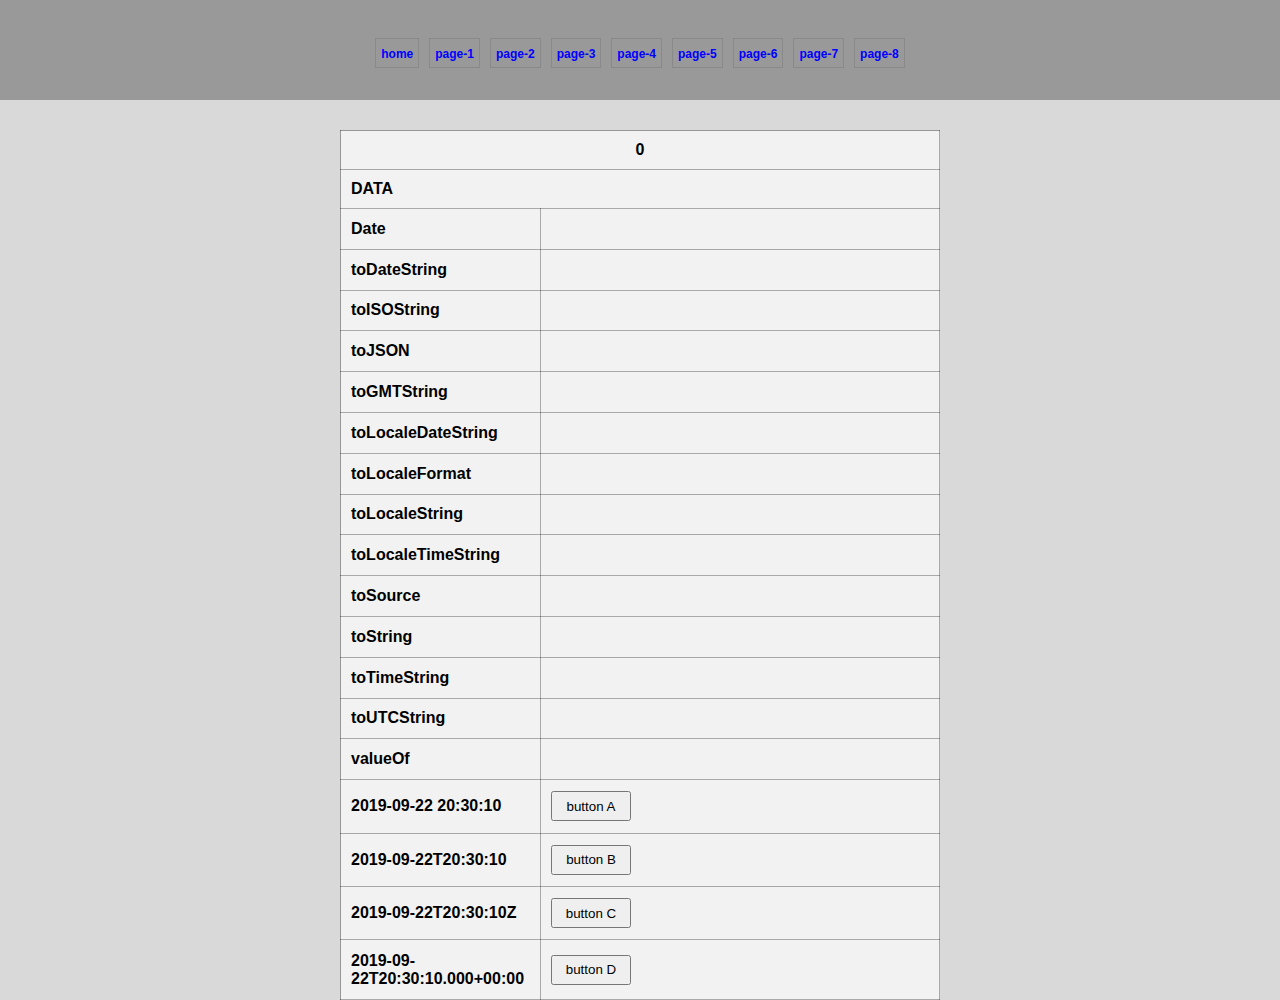
<file: index.html>
<!DOCTYPE html>
<html lang="en">
  <head>
    <meta charset="UTF-8" />
    <meta name="viewport" content="width=device-width, initial-scale=1.0" />
    <meta http-equiv="X-UA-Compatible" content="ie=edge" />
    <link rel="stylesheet" href="style.css" />
    <title>Document</title>
  </head>

  <body>
    <div class="container">
      <ul class="nav">
        <li><a href="index.html">home</a></li>
        <li><a href="page.1.html">page-1</a></li>
        <li><a href="page.2.html">page-2</a></li>
        <li><a href="page.3.html">page-3</a></li>
        <li><a href="page.4.html">page-4</a></li>
        <li><a href="page.5.html">page-5</a></li>
        <li><a href="page.6.html">page-6</a></li>
        <li><a href="page.7.html">page-7</a></li>
        <li><a href="page.8.html">page-8</a></li>
      </ul>
      <!-- <BOX-0> -->
      <div class="wrapper box-0">
        <table>
          <thead>
            <tr>
              <th colspan="2" class="page-number">0</th>
            </tr>
            <tr>
              <th colspan="2" id="box-0_date-title">DATA</th>
            </tr>
          </thead>
          <tbody>
            <tr>
              <th>Date</th>
              <td id="date-a"></td>
            </tr>
            <tr>
              <th>toDateString</th>
              <td id="date-b"></td>
            </tr>
            <tr>
              <th>toISOString</th>
              <td id="date-c"></td>
            </tr>
            <tr>
              <th>toJSON</th>
              <td id="date-d"></td>
            </tr>
            <tr>
              <th>toGMTString</th>
              <td id="date-e"></td>
            </tr>
            <tr>
              <th>toLocaleDateString</th>
              <td id="date-f"></td>
            </tr>
            <tr>
              <th>toLocaleFormat</th>
              <td id="date-g"></td>
            </tr>
            <tr>
              <th>toLocaleString</th>
              <td id="date-h"></td>
            </tr>
            <tr>
              <th>toLocaleTimeString</th>
              <td id="date-i"></td>
            </tr>
            <tr>
              <th>toSource</th>
              <td id="date-l"></td>
            </tr>
            <tr>
              <th>toString</th>
              <td id="date-m"></td>
            </tr>
            <tr>
              <th>toTimeString</th>
              <td id="date-n"></td>
            </tr>
            <tr>
              <th>toUTCString</th>
              <td id="date-o"></td>
            </tr>
            <tr>
              <th>valueOf</th>
              <td id="date-p"></td>
            </tr>
            <tr>
              <th>2019-09-22 20:30:10</th>
              <td>
                <button id="btn-a">button A</button>
              </td>
            </tr>
            <tr>
              <th>2019-09-22T20:30:10</th>
              <td>
                <button id="btn-b">button B</button>
              </td>
            </tr>
            <tr>
              <th>2019-09-22T20:30:10Z</th>
              <td>
                <button id="btn-c">button C</button>
              </td>
            </tr>
            <tr>
              <th>2019-09-22T20:30:10.000+00:00</th>
              <td>
                <button id="btn-d">button D</button>
              </td>
            </tr>
          </tbody>
        </table>
      </div>
      <!-- </BOX-0> -->
    </div>
    <script src="date-0.js"></script>
  </body>
</html>
</file>
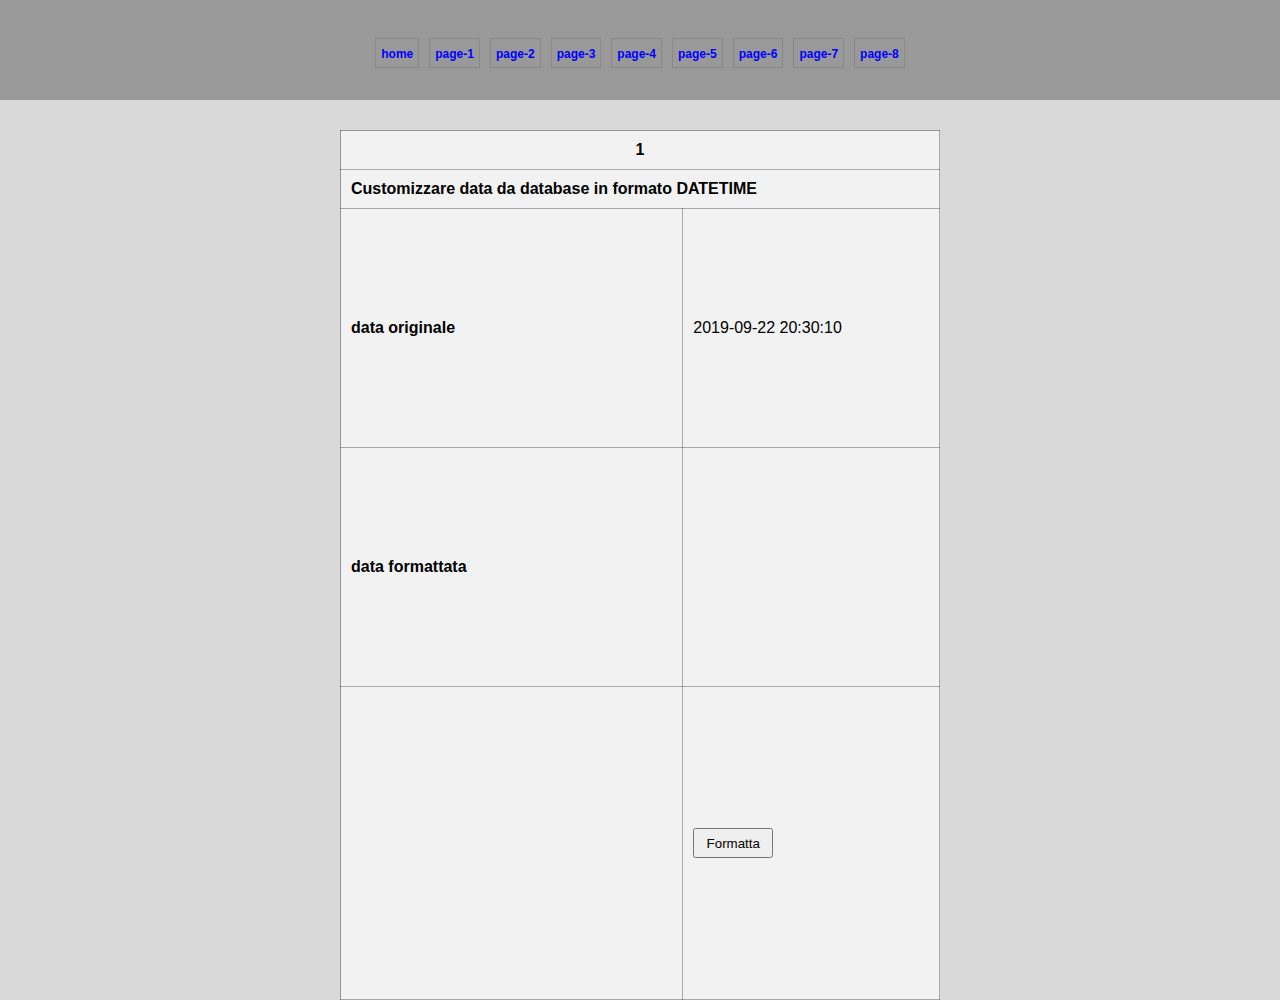
<file: page.1.html>
<!DOCTYPE html>
<html lang="en">

<head>
  <meta charset="UTF-8" />
  <meta name="viewport" content="width=device-width, initial-scale=1.0" />
  <meta http-equiv="X-UA-Compatible" content="ie=edge" />
  <link rel="stylesheet" href="style.css" />
  <title>Document</title>
</head>

<body>
  <div class="container">
    <ul class="nav">
      <li><a href="index.html">home</a></li>
      <li><a href="page.1.html">page-1</a></li>
      <li><a href="page.2.html">page-2</a></li>
      <li><a href="page.3.html">page-3</a></li>
      <li><a href="page.4.html">page-4</a></li>
      <li><a href="page.5.html">page-5</a></li>
      <li><a href="page.6.html">page-6</a></li>
      <li><a href="page.7.html">page-7</a></li>
      <li><a href="page.8.html">page-8</a></li>
    </ul>
    <!-- <BOX-1> -->
    <div class="wrapper box-1">
      <table>
        <thead>
          <tr>
            <th colspan="2" class="page-number">1</th>
          </tr>
          <tr>
            <th colspan="2" id="box-1_date-title">Customizzare data da database in formato DATETIME</th>
          </tr>
        </thead>
        <tbody>
          <tr>
            <th>data originale</th>
            <td id="box-1_date-before">2019-09-22 20:30:10</td>
          </tr>
          <tr>
            <th>data formattata</th>
            <td id="box-1_date-after"></td>
          </tr>
          <tr>
            <th></th>
            <td>
              <button id="box-1_btn">Formatta</button>
            </td>
          </tr>
        </tbody>
      </table>
    </div>
    <!-- </BOX-1> -->

  </div>
  <script src="date-1.js"></script>
</body>

</html>
</file>
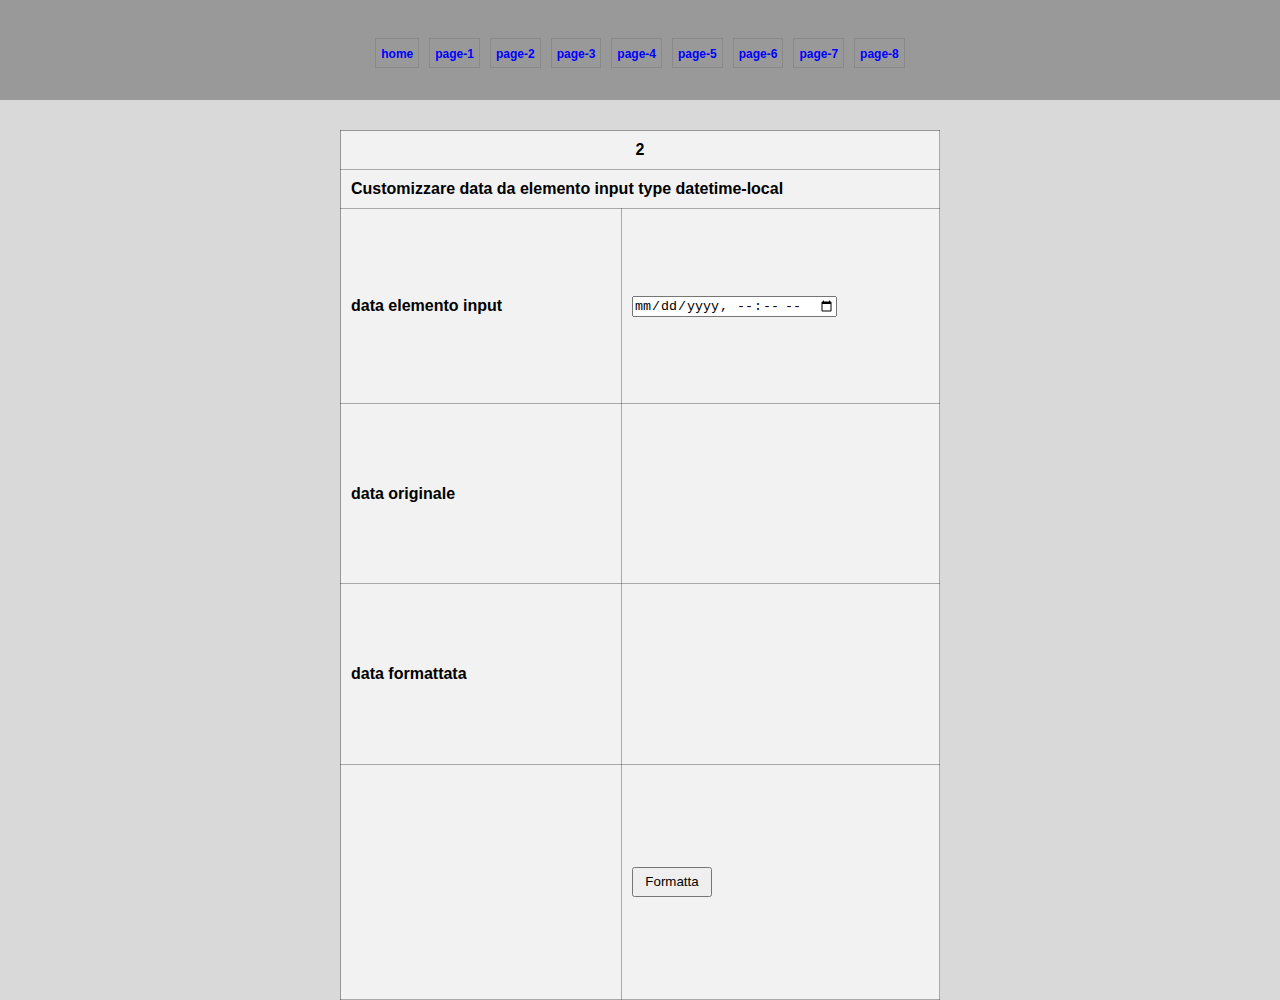
<file: page.2.html>
<!DOCTYPE html>
<html lang="en">

<head>
  <meta charset="UTF-8" />
  <meta name="viewport" content="width=device-width, initial-scale=1.0" />
  <meta http-equiv="X-UA-Compatible" content="ie=edge" />
  <link rel="stylesheet" href="style.css" />
  <title>Document</title>
</head>

<body>
  <div class="container">
    <ul class="nav">
      <li><a href="index.html">home</a></li>
      <li><a href="page.1.html">page-1</a></li>
      <li><a href="page.2.html">page-2</a></li>
      <li><a href="page.3.html">page-3</a></li>
      <li><a href="page.4.html">page-4</a></li>
      <li><a href="page.5.html">page-5</a></li>
      <li><a href="page.6.html">page-6</a></li>
      <li><a href="page.7.html">page-7</a></li>
      <li><a href="page.8.html">page-8</a></li>
    </ul>
    <!-- <BOX-2> -->
    <div class="wrapper box-2">
      <table>
        <thead>
          <tr>
            <th colspan="2" class="page-number">2</th>
          </tr>
          <tr>
            <th colspan="2" id="box-2_date-title">Customizzare data da elemento input type datetime-local</th>
          </tr>
        </thead>
        <tbody>
          <tr>
            <th>data elemento input</th>
            <td><input type="datetime-local" id="box-2_html-input" /></td>
          </tr>
          <tr>
            <th>data originale</th>
            <td id="box-2_date-before"></td>
          </tr>
          <tr>
            <th>data formattata</th>
            <td id="box-2_date-after"></td>
          </tr>
          <tr>
            <th></th>
            <td>
              <button id="box-2_btn">Formatta</button>
            </td>
          </tr>
        </tbody>
      </table>
    </div>
    <!-- </BOX-2> -->
  </div>
  <script src="date-2.js"></script>
</body>

</html>
</file>
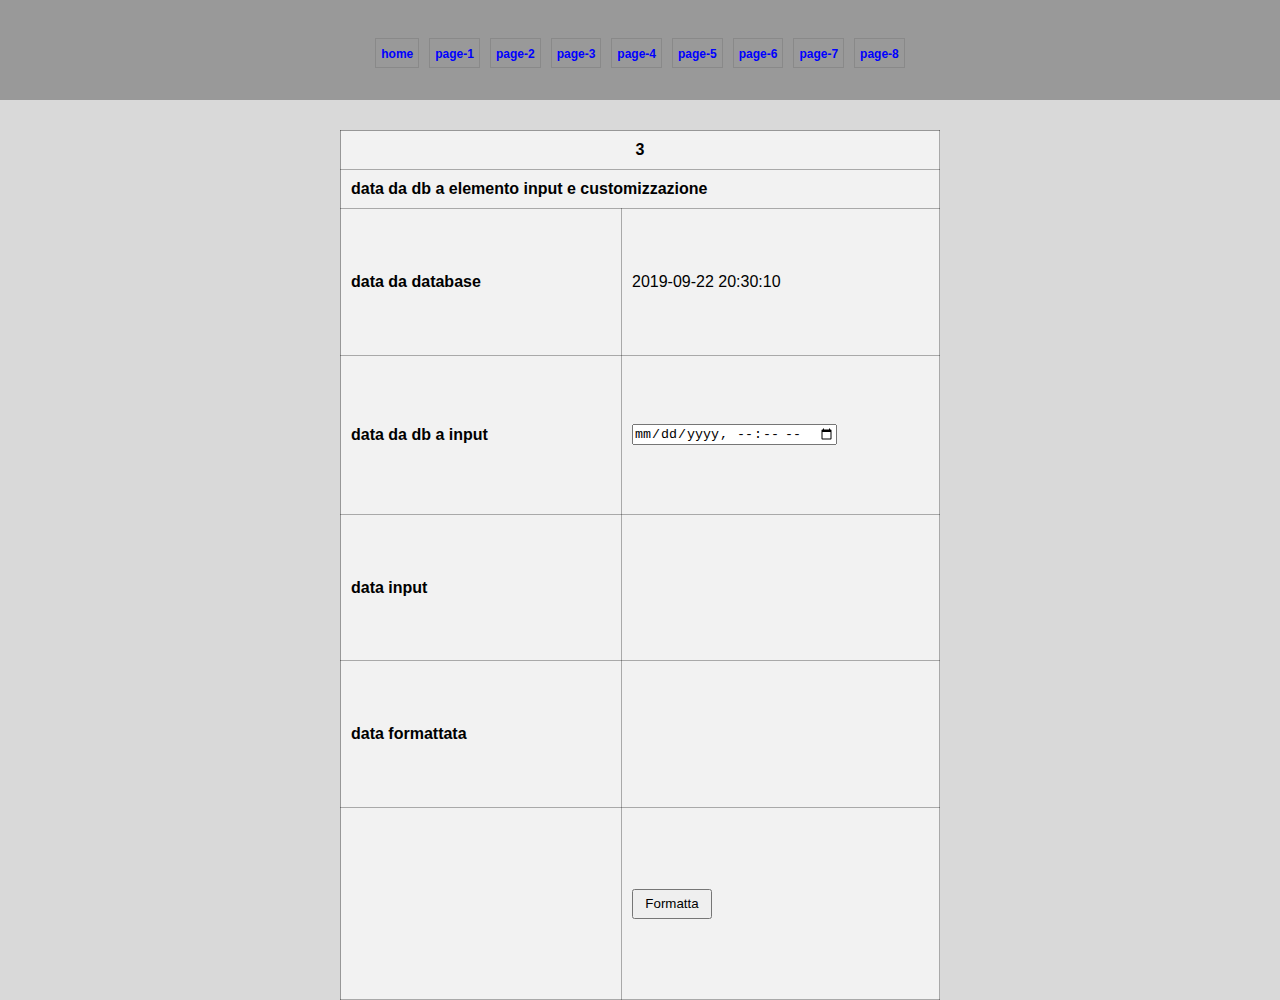
<file: page.3.html>
<!DOCTYPE html>
<html lang="en">

<head>
  <meta charset="UTF-8" />
  <meta name="viewport" content="width=device-width, initial-scale=1.0" />
  <meta http-equiv="X-UA-Compatible" content="ie=edge" />
  <link rel="stylesheet" href="style.css" />
  <title>Document</title>
</head>

<body>
  <div class="container">
    <ul class="nav">
      <li><a href="index.html">home</a></li>
      <li><a href="page.1.html">page-1</a></li>
      <li><a href="page.2.html">page-2</a></li>
      <li><a href="page.3.html">page-3</a></li>
      <li><a href="page.4.html">page-4</a></li>
      <li><a href="page.5.html">page-5</a></li>
      <li><a href="page.6.html">page-6</a></li>
      <li><a href="page.7.html">page-7</a></li>
      <li><a href="page.8.html">page-8</a></li>
    </ul>
    <!-- <BOX-3> -->
    <div class="wrapper box-3">
      <table>
        <thead>
          <tr>
            <th colspan="2" class="page-number">3</th>
          </tr>
          <tr>
            <th colspan="2" id="box-3_date-title">data da db a elemento input e customizzazione</th>
          </tr>
        </thead>
        <tbody>
          <tr>
            <th>data da database</th>
            <td id="box-3_date-database">2019-09-22 20:30:10</td>
          </tr>
          <tr>
            <th>data da db a input</th>
            <td><input type="datetime-local" id="box-3_html-input" /></td>
          </tr>
          <tr>
            <th>data input</th>
            <td id="box-3_html-input-before"></td>
          </tr>
          <tr>
            <th>data formattata</th>
            <td id="box-3_html-input-after"></td>
          </tr>
          <tr>
            <th></th>
            <td>
              <button id="box-3_btn">Formatta</button>
            </td>
          </tr>
        </tbody>
      </table>
    </div>
    <!-- </BOX-3> -->
  </div>
  <script src="date-3.js"></script>
</body>

</html>
</file>
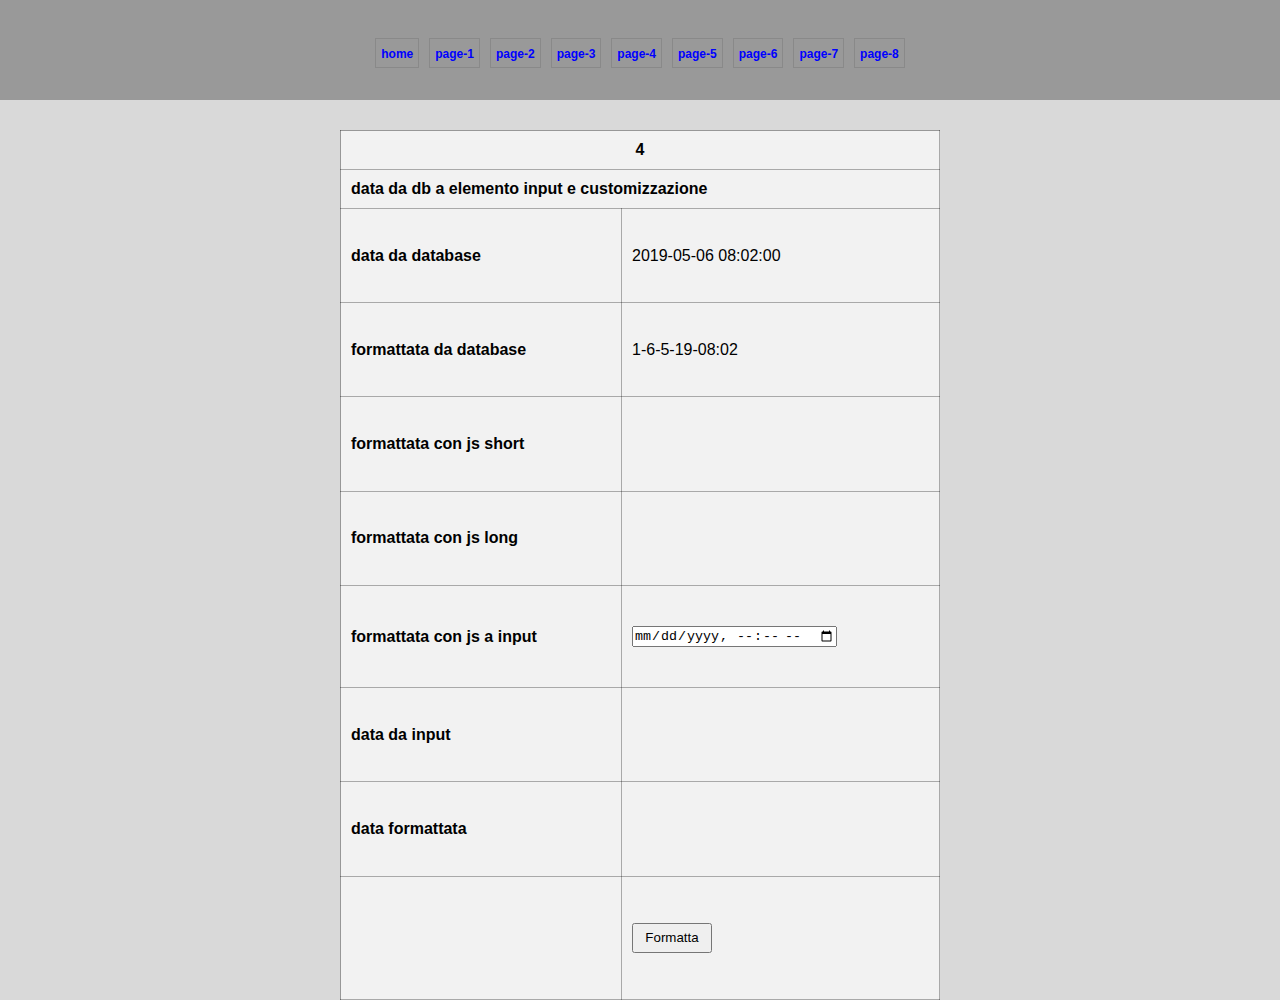
<file: page.4.html>
<!DOCTYPE html>
<html lang="en">

<head>
  <meta charset="UTF-8" />
  <meta name="viewport" content="width=device-width, initial-scale=1.0" />
  <meta http-equiv="X-UA-Compatible" content="ie=edge" />
  <link rel="stylesheet" href="style.css" />
  <title>Document</title>
</head>

<body>
  <div class="container">
    <ul class="nav">
      <li><a href="index.html">home</a></li>
      <li><a href="page.1.html">page-1</a></li>
      <li><a href="page.2.html">page-2</a></li>
      <li><a href="page.3.html">page-3</a></li>
      <li><a href="page.4.html">page-4</a></li>
      <li><a href="page.5.html">page-5</a></li>
      <li><a href="page.6.html">page-6</a></li>
      <li><a href="page.7.html">page-7</a></li>
      <li><a href="page.8.html">page-8</a></li>
    </ul>
    <!-- <BOX-4> -->
    <div class="wrapper box-4">
      <table>
        <thead>
          <tr>
            <th colspan="2" class="page-number">4</th>
          </tr>
          <tr>
            <th colspan="2" id="box-4_date-title">data da db a elemento input e customizzazione</th>
          </tr>
        </thead>
        <tbody>
          <tr>
            <th>data da database</th>
            <td id="box-4_date-db">2019-05-06 08:02:00</td>
          </tr>
          <tr>
            <th>formattata da database</th>
            <td id="box-4_date-db-formatted">1-6-5-19-08:02</td>
          </tr>
          <tr>
            <th>formattata con js short</th>
            <td id="box-4_date-js-formatted-short"></td>
          </tr>
          <tr>
            <th>formattata con js long</th>
            <td id="box-4_date-js-formatted-long"></td>
          </tr>
          <tr>
            <th>formattata con js a input</th>
            <td><input type="datetime-local" id="box-4_html-input" /></td>
          </tr>
          <tr>
            <th>data da input</th>
            <td id="box-4_html-input-before"></td>
          </tr>
          <tr>
            <th>data formattata</th>
            <td id="box-4_html-input-after"></td>
          </tr>
          <tr>
            <th></th>
            <td>
              <button id="box-4_btn">Formatta</button>
            </td>
          </tr>
        </tbody>
      </table>
    </div>
    <!-- </BOX-4> -->
  </div>
  <script src="date-4.js"></script>
</body>

</html>
</file>
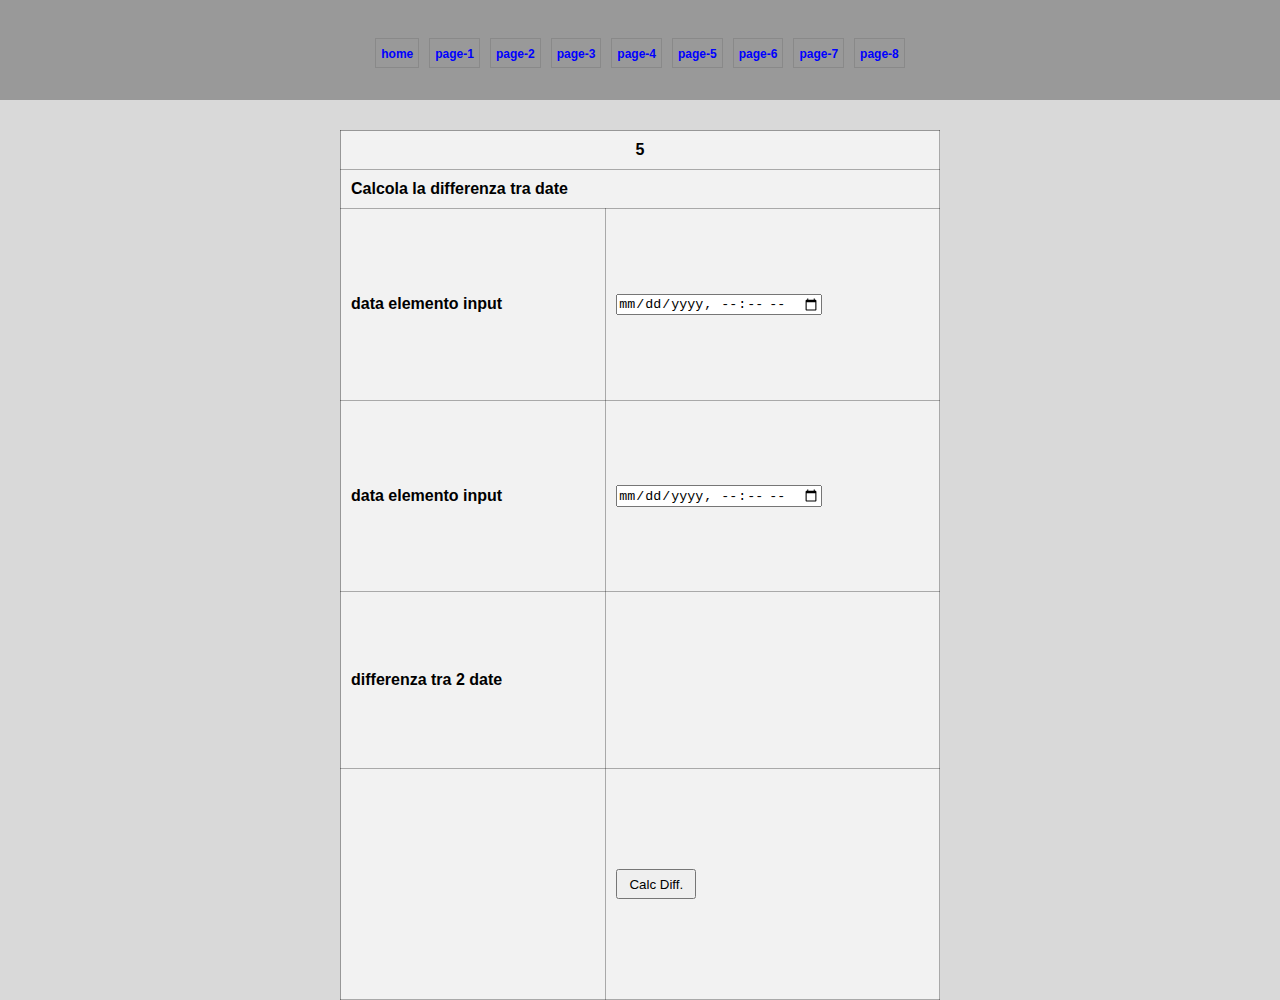
<file: page.5.html>
<!DOCTYPE html>
<html lang="en">

<head>
  <meta charset="UTF-8" />
  <meta name="viewport" content="width=device-width, initial-scale=1.0" />
  <meta http-equiv="X-UA-Compatible" content="ie=edge" />
  <link rel="stylesheet" href="style.css" />
  <title>Document</title>
</head>

<body>
  <div class="container">
    <ul class="nav">
      <li><a href="index.html">home</a></li>
      <li><a href="page.1.html">page-1</a></li>
      <li><a href="page.2.html">page-2</a></li>
      <li><a href="page.3.html">page-3</a></li>
      <li><a href="page.4.html">page-4</a></li>
      <li><a href="page.5.html">page-5</a></li>
      <li><a href="page.6.html">page-6</a></li>
      <li><a href="page.7.html">page-7</a></li>
      <li><a href="page.8.html">page-8</a></li>
    </ul>
    <!-- <BOX-5> -->
    <div class="wrapper box-5">
      <table>
        <thead>
          <tr>
            <th colspan="2" class="page-number">5</th>
          </tr>
          <tr>
            <th colspan="2" id="box-5_date-title">Calcola la differenza tra date</th>
          </tr>
        </thead>
        <tbody>
          <tr>
            <th>data elemento input</th>
            <td><input type="datetime-local" id="box-5_input-1" /></td>
          </tr>
          <tr>
            <th>data elemento input</th>
            <td><input type="datetime-local" id="box-5_input-2" /></td>
          </tr>
          <tr>
            <th>differenza tra 2 date</th>
            <td id="box-5_date-diff"></td>
          </tr>
          <tr>
            <th></th>
            <td>
              <button id="box-5_btn">Calc Diff.</button>
            </td>
          </tr>
        </tbody>
      </table>
    </div>
    <!-- </BOX-5> -->
  </div>
  <script src="date-5.js"></script>
</body>

</html>
</file>
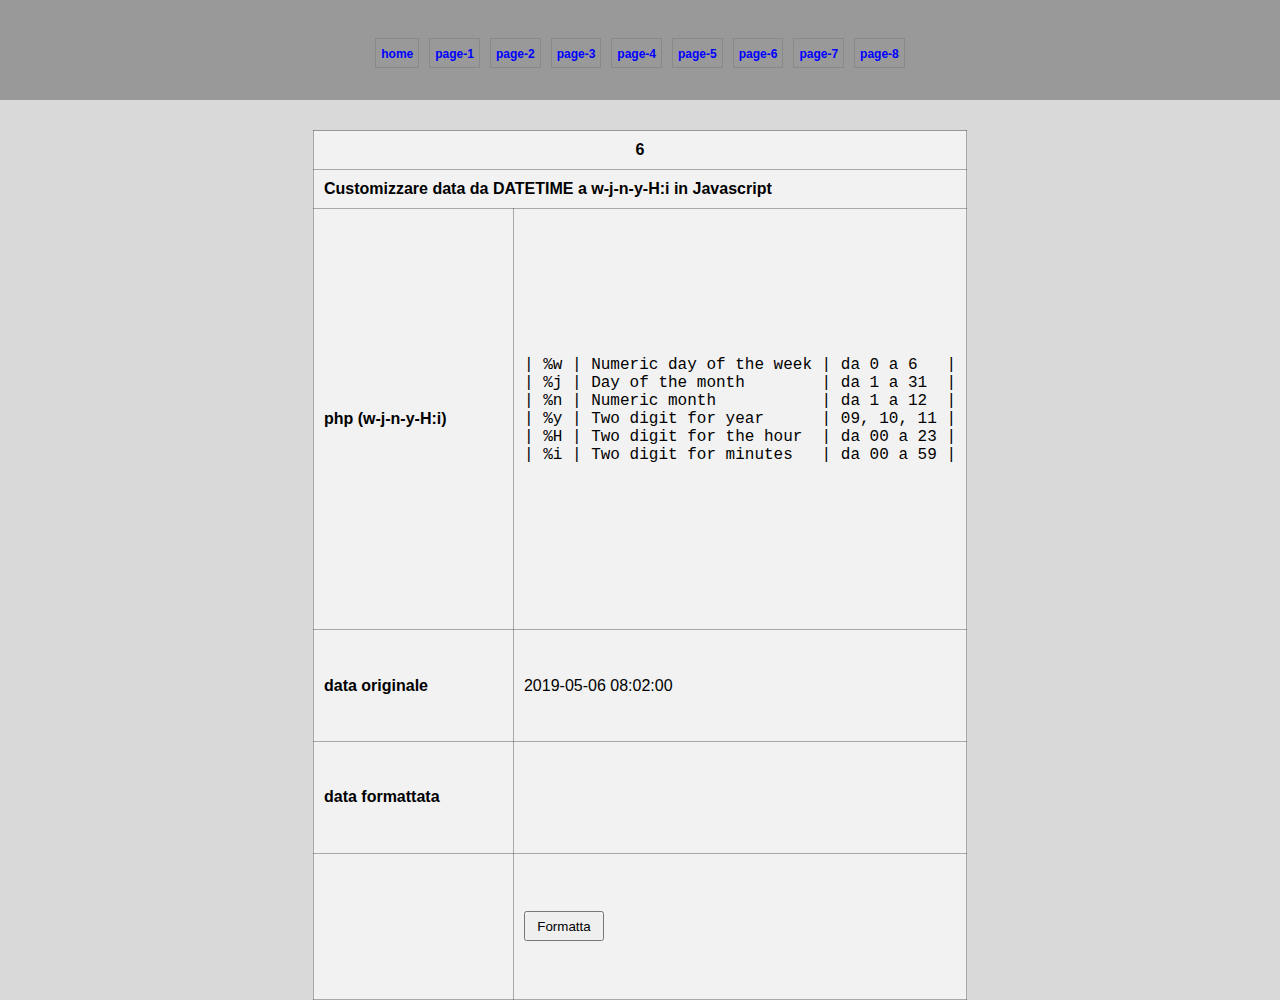
<file: page.6.html>
<!DOCTYPE html>
<html lang="en">

<head>
  <meta charset="UTF-8" />
  <meta name="viewport" content="width=device-width, initial-scale=1.0" />
  <meta http-equiv="X-UA-Compatible" content="ie=edge" />
  <link rel="stylesheet" href="style.css" />
  <title>Document</title>
</head>

<body>
  <div class="container">
    <ul class="nav">
      <li><a href="index.html">home</a></li>
      <li><a href="page.1.html">page-1</a></li>
      <li><a href="page.2.html">page-2</a></li>
      <li><a href="page.3.html">page-3</a></li>
      <li><a href="page.4.html">page-4</a></li>
      <li><a href="page.5.html">page-5</a></li>
      <li><a href="page.6.html">page-6</a></li>
      <li><a href="page.7.html">page-7</a></li>
      <li><a href="page.8.html">page-8</a></li>
    </ul>
    <!-- <BOX-1> -->
    <div class="wrapper box-1">
      <table>
        <thead>
          <tr>
            <th colspan="2" class="page-number">6</th>
          </tr>
          <tr>
            <th colspan="2" id="box-1_date-title">Customizzare data da DATETIME a w-j-n-y-H:i in Javascript</th>
          </tr>
        </thead>
        <tbody>
          <tr>
            <th>php (w-j-n-y-H:i)</th>
            <td>
              <pre>
| %w | Numeric day of the week | da 0 a 6   |
| %j | Day of the month        | da 1 a 31  |
| %n | Numeric month           | da 1 a 12  |
| %y | Two digit for year      | 09, 10, 11 |
| %H | Two digit for the hour  | da 00 a 23 |
| %i | Two digit for minutes   | da 00 a 59 |
            </pre>
            </td>
          </tr>
          <tr>
            <th>data originale</th>
            <td id="toFormat">2019-05-06 08:02:00</td>
          </tr>
          <tr>
            <th>data formattata</th>
            <td id="result"></td>
          </tr>
          <tr>
            <th></th>
            <td>
              <button>Formatta</button>
            </td>
          </tr>
        </tbody>
      </table>
    </div>
    <!-- </BOX-1> -->

  </div>
  <script src="date-6.js"></script>
</body>

</html>
</file>
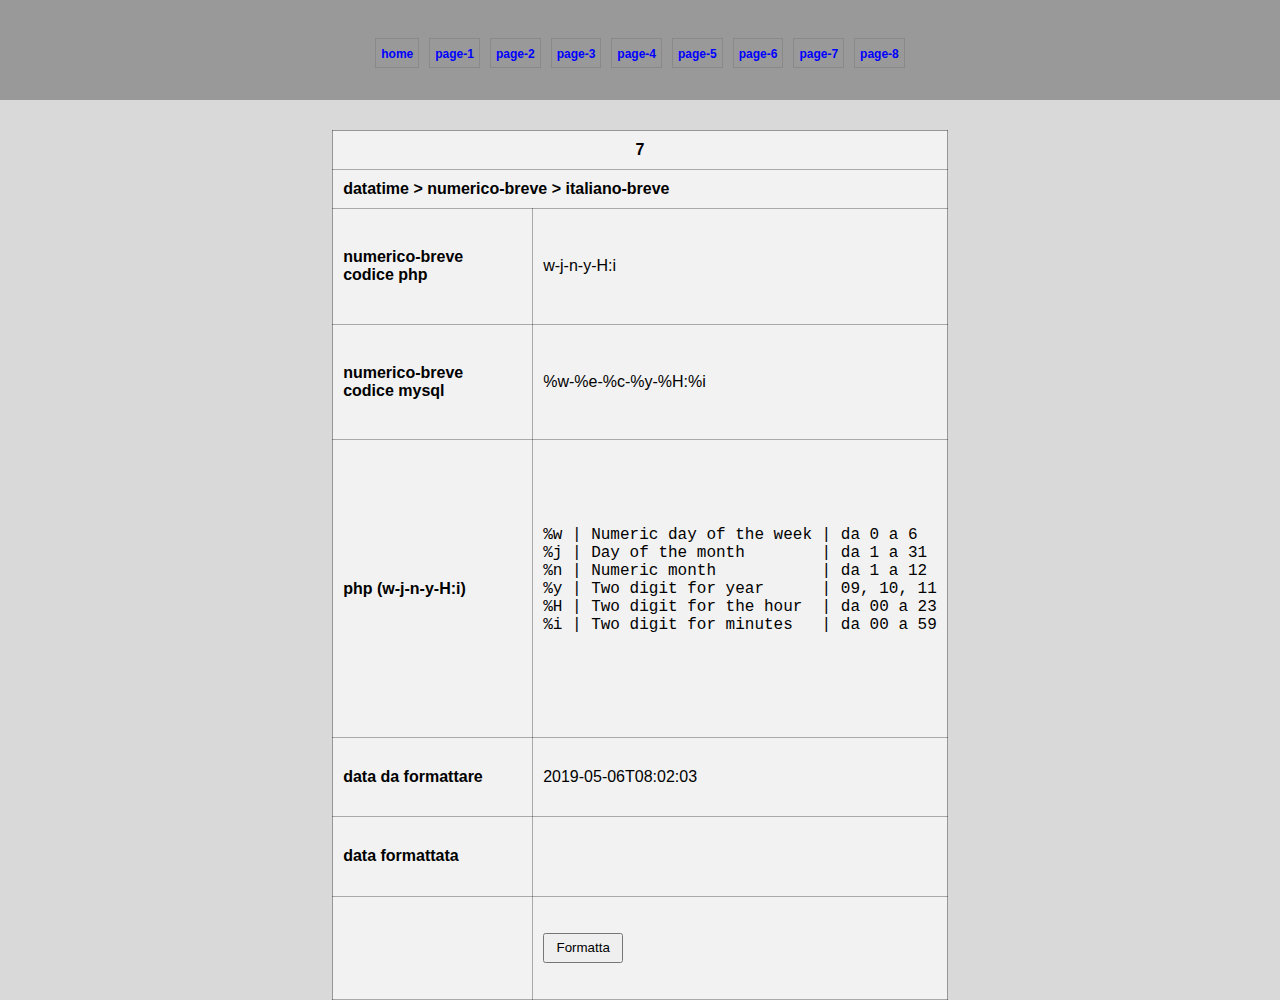
<file: page.7.html>
<!DOCTYPE html>
<html lang="en">

<head>
  <meta charset="UTF-8" />
  <meta name="viewport" content="width=device-width, initial-scale=1.0" />
  <meta http-equiv="X-UA-Compatible" content="ie=edge" />
  <link rel="stylesheet" href="style.css" />
  <title>Document</title>
</head>

<body>
  <div class="container">
    <ul class="nav">
      <li><a href="index.html">home</a></li>
      <li><a href="page.1.html">page-1</a></li>
      <li><a href="page.2.html">page-2</a></li>
      <li><a href="page.3.html">page-3</a></li>
      <li><a href="page.4.html">page-4</a></li>
      <li><a href="page.5.html">page-5</a></li>
      <li><a href="page.6.html">page-6</a></li>
      <li><a href="page.7.html">page-7</a></li>
      <li><a href="page.8.html">page-8</a></li>
    </ul>
    <!-- <BOX-7> -->
    <div class="wrapper box-1">
      <table>
        <thead>
          <tr>
            <th colspan="2" class="page-number">7</th>
          </tr>
          <tr>
            <th colspan="2" id="title">datatime > numerico-breve > italiano-breve</th>
          </tr>
        </thead>
        <tbody>
          <tr>
            <th>numerico-breve<br>codice php</th>
            <td id="code">w-j-n-y-H:i</td>
          </tr>
          <tr>
            <th>numerico-breve<br>codice mysql</th>
            <td id="code">%w-%e-%c-%y-%H:%i</td>
          </tr>
          <tr>
            <th>php (w-j-n-y-H:i)</th>
            <td>
              <pre>
%w | Numeric day of the week | da 0 a 6
%j | Day of the month        | da 1 a 31
%n | Numeric month           | da 1 a 12
%y | Two digit for year      | 09, 10, 11
%H | Two digit for the hour  | da 00 a 23
%i | Two digit for minutes   | da 00 a 59
            </pre>
            </td>
          </tr>
          <tr>
            <th>data da formattare</th>
            <td id="toFormat">2019-05-06T08:02:03</td>
          </tr>
          <tr>
            <th>data formattata</th>
            <td id="result"></td>
          </tr>
          <tr>
            <th></th>
            <td>
              <button>Formatta</button>
            </td>
          </tr>
        </tbody>
      </table>
    </div>
    <!-- </BOX-1> -->

  </div>
  <script src="date-7.js"></script>
</body>

</html>
</file>
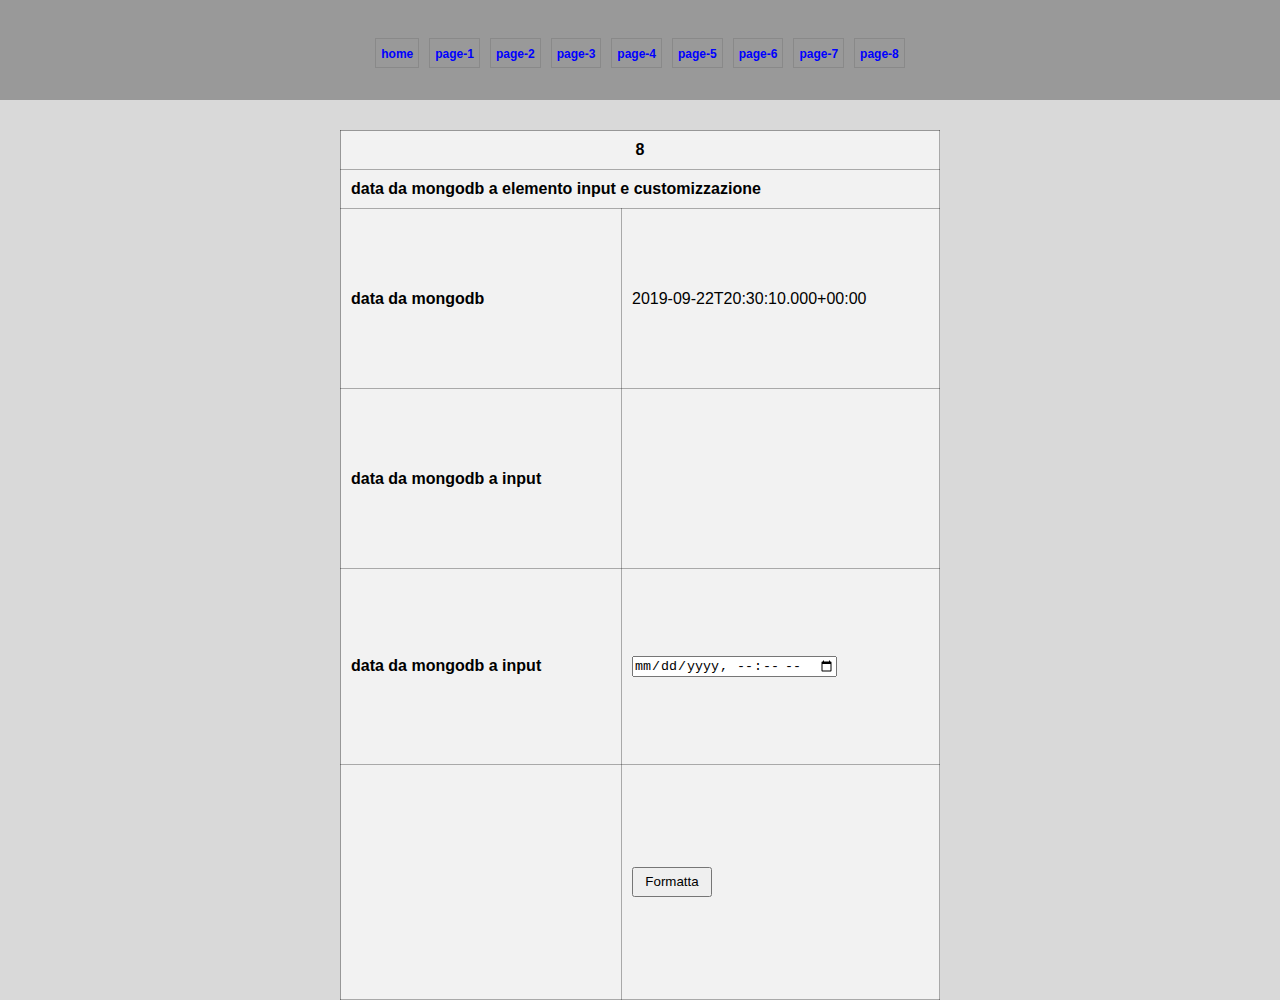
<file: page.8.html>
<!DOCTYPE html>
<html lang="en">
  <head>
    <meta charset="UTF-8" />
    <meta name="viewport" content="width=device-width, initial-scale=1.0" />
    <meta http-equiv="X-UA-Compatible" content="ie=edge" />
    <link rel="stylesheet" href="style.css" />
    <title>Document</title>
  </head>

  <body>
    <div class="container">
      <ul class="nav">
        <li><a href="index.html">home</a></li>
        <li><a href="page.1.html">page-1</a></li>
        <li><a href="page.2.html">page-2</a></li>
        <li><a href="page.3.html">page-3</a></li>
        <li><a href="page.4.html">page-4</a></li>
        <li><a href="page.5.html">page-5</a></li>
        <li><a href="page.6.html">page-6</a></li>
        <li><a href="page.7.html">page-7</a></li>
        <li><a href="page.8.html">page-8</a></li>
      </ul>
      <!-- <BOX-8> -->
      <div class="wrapper box-3">
        <table>
          <thead>
            <tr>
              <th colspan="2" class="page-number">8</th>
            </tr>
            <tr>
              <th colspan="2" id="box-3_date-title">
                data da mongodb a elemento input e customizzazione
              </th>
            </tr>
          </thead>
          <tbody>
            <tr>
              <th>data da mongodb</th>
              <!-- <td id="date-mongodb">2019-09-22T20:30:10.000</td> -->
              <td id="date-mongodb">2019-09-22T20:30:10.000+00:00</td>
            </tr>
            <tr>
              <th>data da mongodb a input</th>
              <td id="date-formatted"></td>
            </tr>
            <tr>
              <th>data da mongodb a input</th>
              <td><input type="datetime-local" id="html-input" /></td>
            </tr>
            <tr>
              <th></th>
              <td>
                <button id="btn">Formatta</button>
              </td>
            </tr>
          </tbody>
        </table>
      </div>
      <!-- </BOX-8> -->
    </div>
    <script src="date-8.js"></script>
  </body>
</html>
</file>
<file: style.css>
@media (min-width: 0) {
  * {
    padding: 0;
    margin: 0;
    box-sizing: border-box;
  }

  html {
    font-family: sans-serif;
  }

  body {
    background-color: #333;
  }
  .container {
    width: 100vw;
    min-height: 100vh;
    background-color: silver;
  }
  .nav {
    display: flex;
    flex-wrap: wrap;
    /* justify-content: space-around; */
    align-items: center;
    min-height: 100px;
    background-color: #999;
  }

  .nav > li {
    margin: 5px 5px 0 5px;
    padding: 5px;
    list-style: none;
    border: 1px solid rgba(0, 0, 0, 0.1);
  }

  .nav > li > a {
    text-decoration: none;
    font-weight: bold;
    color: blue;
    font-size: 12px;
  }

  .wrapper {
    padding-top: 30px;
    display: flex;
    flex-wrap: wrap;
    justify-content: space-around;
    /* align-items: center; */
    width: 100vw;
    min-height: 100vh;
    background-color: #d9d9d9;
  }

  table {
    border-collapse: collapse;
    text-align: left;
  }
  th,
  td {
    border: 1px solid rgba(0, 0, 0, 0.3);
    padding: 4px;
    font-size: 10px;
    background-color: #f2f2f2;
  }

  .page-number {
    text-align: center;
  }

  .box-5 th {
    width: 180px;
  }
  /* .box-5 td {
    width: 320px;
  } */

  .box-1 td,
  .box-2 td,
  .box-3 td,
  .box-4 td,
  .box-5 td {
    width: 150px;
  }

  button {
    width: 80px;
    height: 30px;
  }
}

@media (min-width: 576px) {
  .nav {
    flex-wrap: nowrap;
    justify-content: center;
    align-items: center;
    width: 100vw;
    height: 100px;
    background-color: #999;
  }

  table {
    min-width: 600px;
  }

  th {
    width: 200px;
  }

  th,
  td {
    padding: 10px;
    font-size: 16px;
  }
}
</file>
